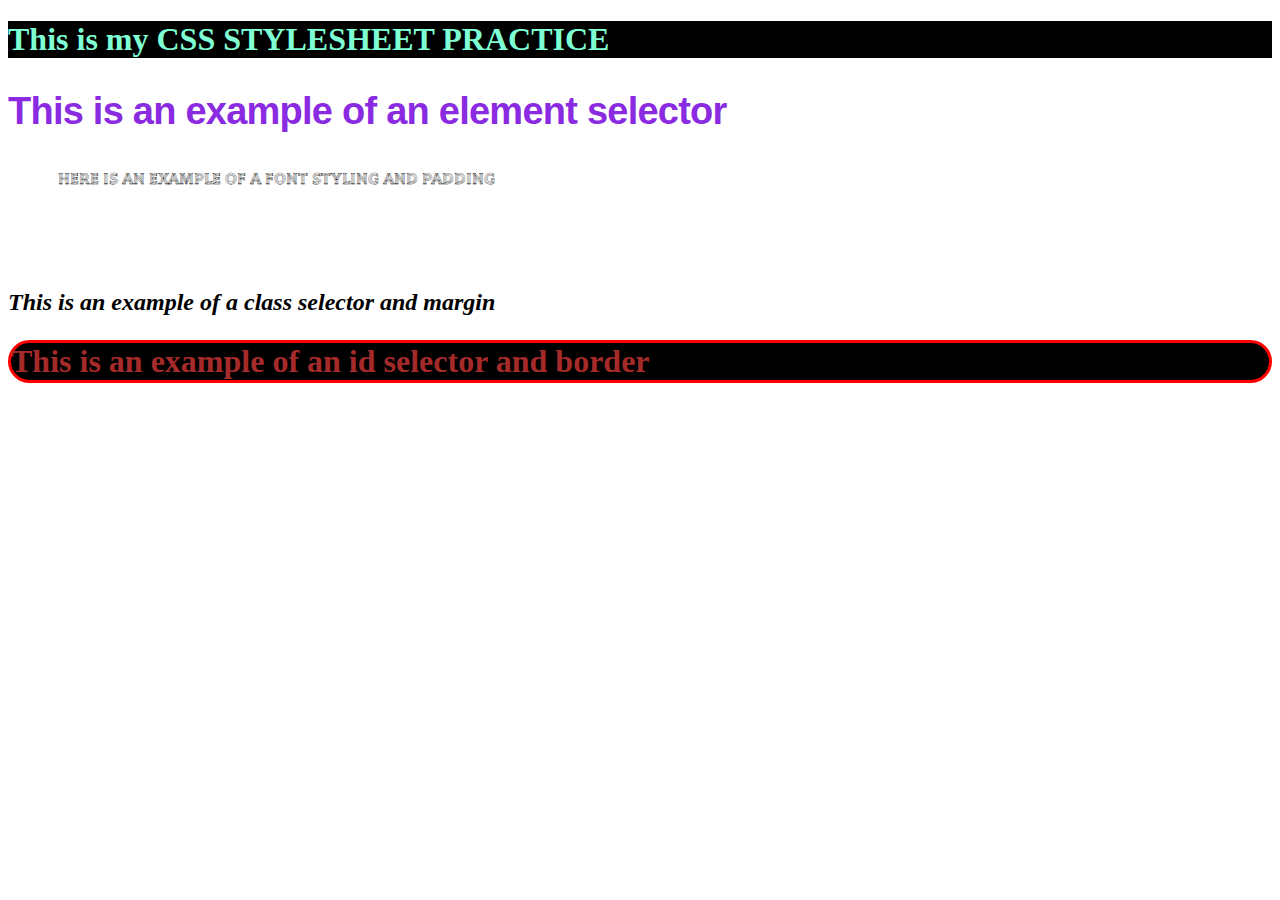
<file: CSS/Day1/index.html>
<!DOCTYPE html>
<html lang="en">
<head>
    <meta charset="UTF-8">
    <meta name="viewport" content="width=device-width, initial-scale=1.0">
    <title>Document</title>
    <link rel="stylesheet" href="style.css">
</head>
<body>
    
    <h1 style="background-color: black; color: aquamarine;">This is my CSS STYLESHEET PRACTICE</h1>

    <h2>This is an example of an element selector</h2>

    <h3 id="font"> here is an example of a font styling and padding</h3>

    <h3 class="class"> This is an example of a class selector and margin</h3>

    <h1 id="id">This is an example of an id selector and border</h1>

</body>
</html>
</file>
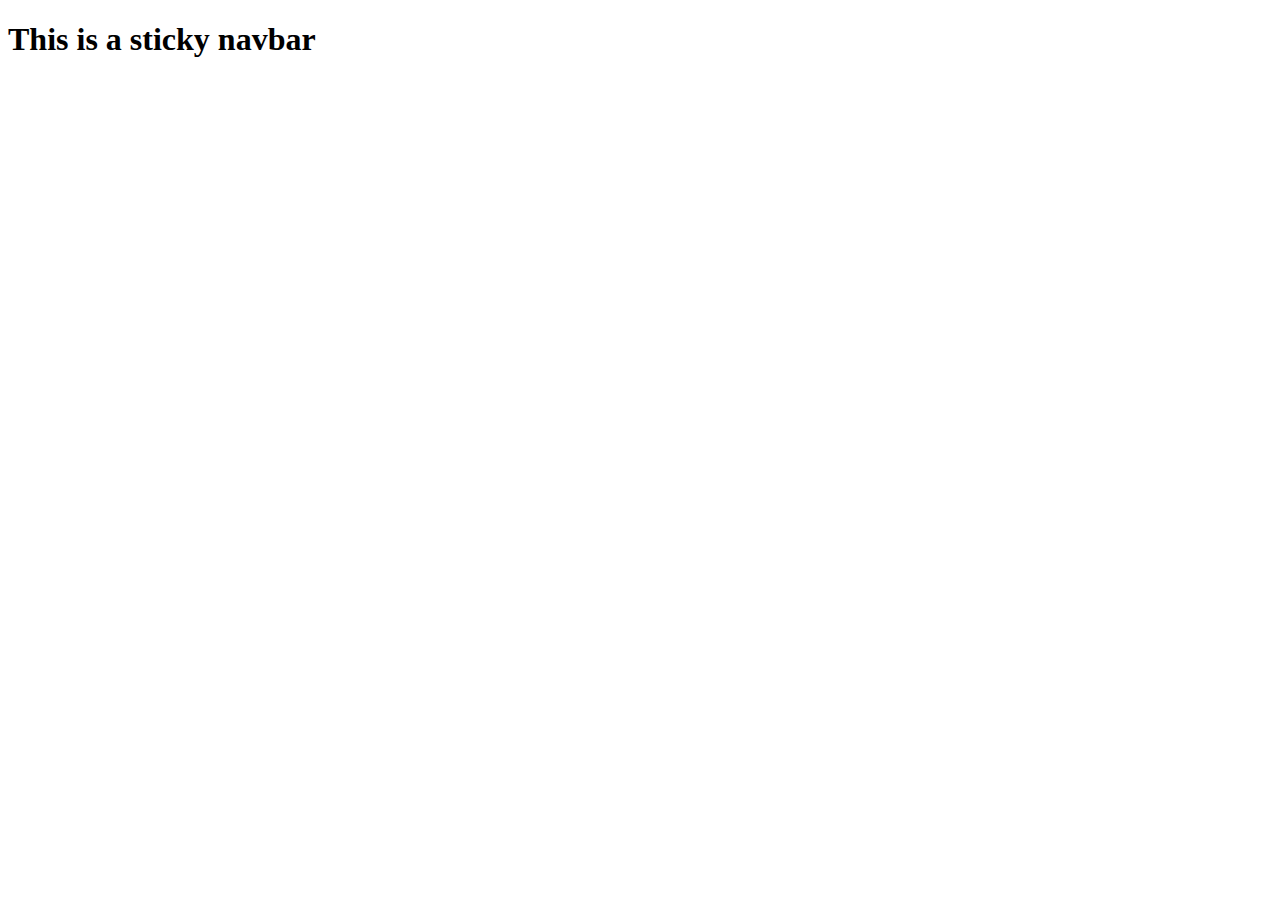
<file: CSS/Day2/BreakoutChallenge/index.html>
<!DOCTYPE html>
<html lang="en">
<head>
    <meta charset="UTF-8">
    <meta name="viewport" content="width=device-width, initial-scale=1.0">
    <title>Document</title>
</head>
<body>
    <nav id="navbar">
        <h1>This is a sticky navbar</h1>
        
    </nav>
</body>
</html>
</file>
<file: CSS/Day1/style.css>
@import url('https://fonts.googleapis.com/css2?family=Tilt+Prism&display=swap');


#id {
    background-color: black;
    color: brown;
    border-style: solid;
    border-color: aqua;
    border-width: 100px;
    border: 5px;
    border-radius: 600px;
    border: solid red;
    border-width: 20 10px;    
}

.class {
    font-size: x-large;
    font-style: italic;
    margin-top: 100px;
}

#font {
    font-family: 'Tilt Prism', cursive;
    padding-left: 50px;
}

h2{
    font-family: 'Quicksand', sans-serif;
  font-weight: 700;
  font-style: normal;
  font-size: 38px;
  line-height: 1.15;
  letter-spacing: -.02em;
  color: blueviolet;
}
</file>
